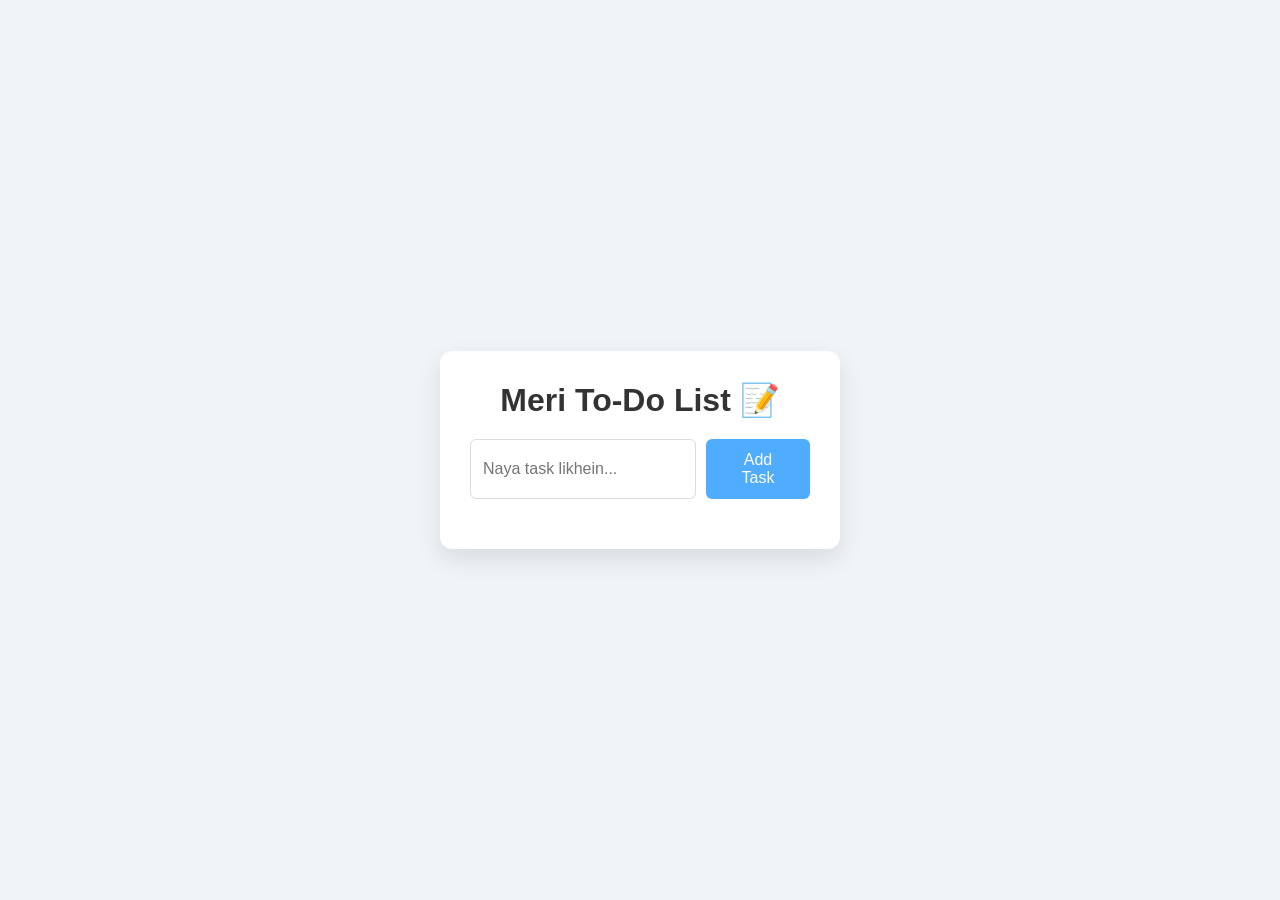
<file: index.html>
<!DOCTYPE html>
<html lang="en">
<head>
  <meta charset="UTF-8">
  <meta name="viewport" content="width=device-width, initial-scale=1.0">
  <title>Mera To-Do List Project</title>
  <link rel="stylesheet" href="style.css">
</head>
<body>
  <div class="container">
    <h1>Meri To-Do List 📝</h1>
    <div class="input-section">
      <input type="text" id="taskInput" placeholder="Naya task likhein...">
      <button id="addTaskBtn">Add Task</button>
    </div>
    <ul id="taskList"></ul>
  </div>

  <script src="script.js"></script>
</body>
</html>
</file>
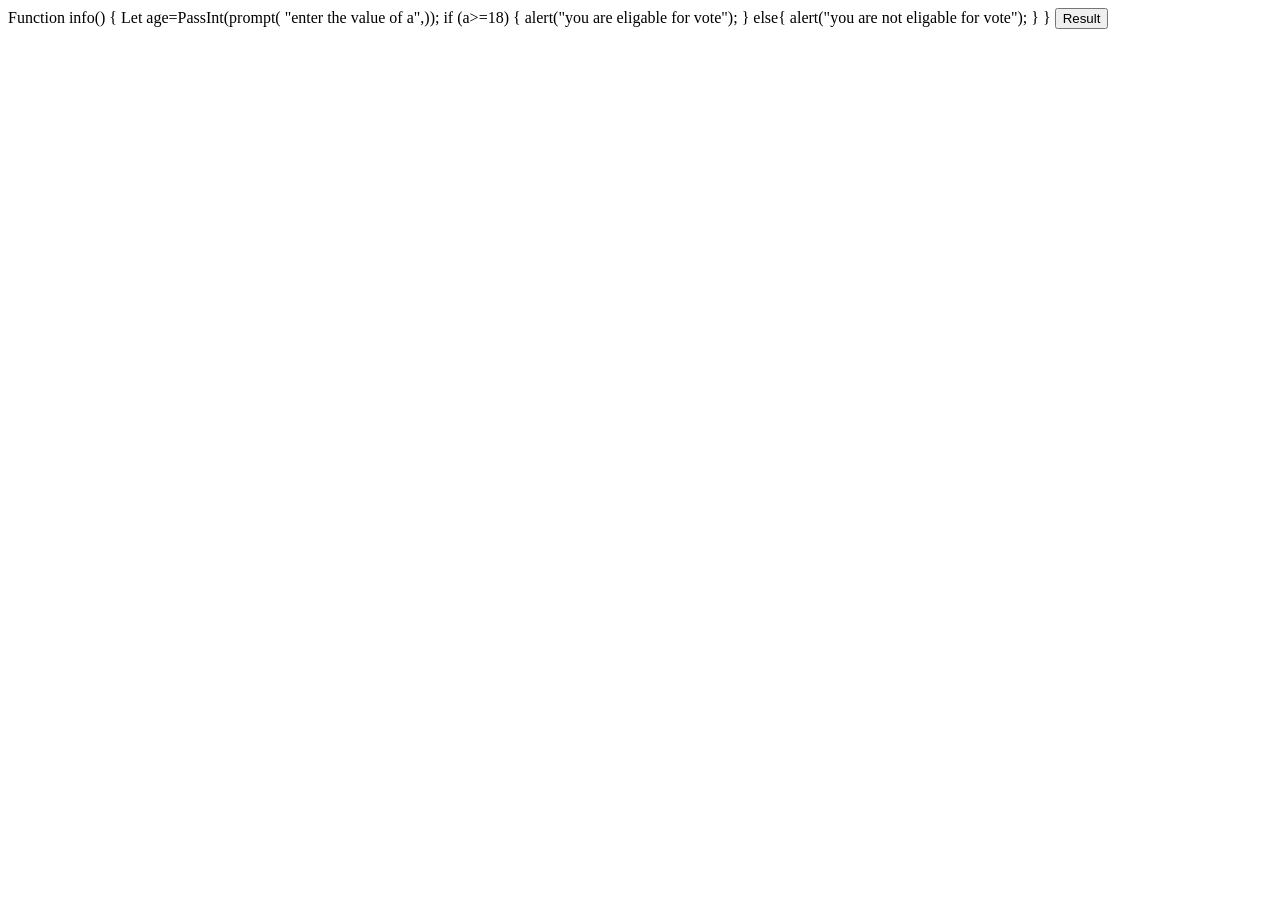
<file: age.html>
<!DOCTYPE html>
<html lang="en">
<head>
    <meta charset="UTF-8">
    <meta name="viewport" content="width=device-width, initial-scale=1.0">
    <title>Document</title>
    Function info()
    {
        Let age=PassInt(prompt(
            "enter the value of a",));
            if (a>=18)
            {
                alert("you are eligable for vote");
            }
            else{
                alert("you are not eligable for vote");
            }
    }


    
</head>
<body>
    <input type="button"
    onclick="info()"
    value="Result">
    
</body>
</html>
</file>
<file: style.css>
* {
  margin: 0;
  padding: 0;
  box-sizing: border-box;
  font-family: 'Segoe UI', Tahoma, Geneva, Verdana, sans-serif;
}

body {
  background-color: #f0f4f8;
  display: flex;
  justify-content: center;
  align-items: center;
  height: 100vh;
}

.container {
  background: white;
  padding: 30px;
  border-radius: 12px;
  box-shadow: 0 10px 25px rgba(0,0,0,0.1);
  width: 100%;
  max-width: 400px;
}

h1 {
  text-align: center;
  color: #333;
  margin-bottom: 20px;
}

.input-section {
  display: flex;
  gap: 10px;
  margin-bottom: 20px;
}

#taskInput {
  flex: 1;
  padding: 12px;
  border: 1px solid #ddd;
  border-radius: 6px;
  outline: none;
  font-size: 16px;
}

#taskInput:focus {
  border-color: #4facfe;
}

#addTaskBtn {
  background-color: #4facfe;
  color: white;
  border: none;
  padding: 12px 20px;
  border-radius: 6px;
  cursor: pointer;
  font-size: 16px;
  transition: 0.3s;
}

#addTaskBtn:hover {
  background-color: #00f2fe;
}

ul {
  list-style: none;
}

li {
  background: #f9f9f9;
  padding: 15px;
  margin-bottom: 10px;
  border-radius: 6px;
  display: flex;
  justify-content: space-between;
  align-items: center;
  transition: 0.3s;
}

li.completed .task-text {
  text-decoration: line-through;
  color: #888;
}

.task-text {
  cursor: pointer;
  flex: 1;
}

.delete-btn {
  background: #ff4757;
  color: white;
  border: none;
  padding: 8px 12px;
  border-radius: 4px;
  cursor: pointer;
  font-size: 14px;
}

.delete-btn:hover {
  background: #ff6b81;
}
</file>
